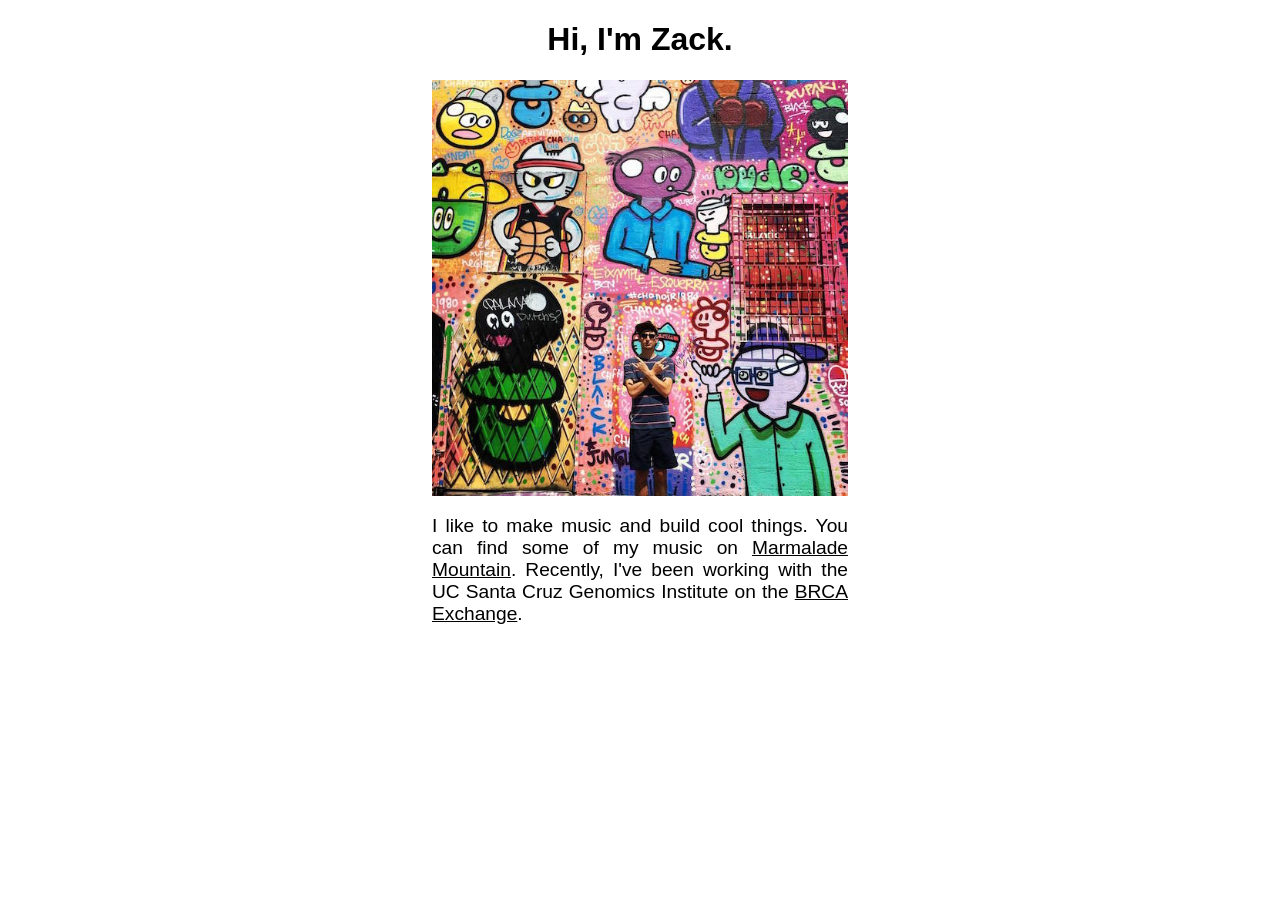
<file: index.html>
<!doctype html>
<html>
    <head>
    	<meta charset utf-8>
    	<title>Zack Fischmann</title>
        <meta name="viewport" content="width=device-width, initial-scale=1.0">
        <meta name="description" content="Zack Fischmann || Musician, Engineer || Austin, TX">
        <meta name="keywords" content="zack, fischmann, musician, engineer, UC berkeley, austin, texas, san francisco, berkeley, walnut creek, california, portland, oregon, artist">
    	<link href="css/custom.css" rel="stylesheet">
        <link rel="apple-touch-icon" sizes="180x180" href="./favicons/apple-touch-icon.png?v=vMrgLKAE0v">
        <link rel="icon" type="image/png" href="./favicons/favicon-32x32.png?v=vMrgLKAE0v" sizes="32x32">
        <link rel="icon" type="image/png" href="./favicons/favicon-16x16.png?v=vMrgLKAE0v" sizes="16x16">
        <link rel="manifest" href="./favicons/manifest.json?v=vMrgLKAE0v">
        <link rel="mask-icon" href="./favicons/safari-pinned-tab.svg?v=vMrgLKAE0v" color="#5bbad5">
        <link rel="shortcut icon" href="./favicons/favicon.ico?v=vMrgLKAE0v">
        <meta name="theme-color" content="#ffffff">
        <script>
                (function(i,s,o,g,r,a,m){i['GoogleAnalyticsObject']=r;i[r]=i[r]||function(){
                  (i[r].q=i[r].q||[]).push(arguments)},i[r].l=1*new Date();a=s.createElement(o),
                  m=s.getElementsByTagName(o)[0];a.async=1;a.src=g;m.parentNode.insertBefore(a,m)
                  })(window,document,'script','//www.google-analytics.com/analytics.js','ga');

                  ga('create', 'UA-44220708-2', 'zackfischmann.com');
                  ga('send', 'pageview');
        </script>
    </head>
    <body>
        <header>
            <h1>Hi, I'm Zack.</h1>
        </header>
        <main>
            <img src="./img/zack_wynwood.jpg">
            <p>I like to make music and build cool things. You can find some of my music on <a href="http://marmalademountain.bandcamp.com">Marmalade Mountain</a>. Recently, I've been working with the UC Santa Cruz Genomics Institute on the <a href="http://brcaexchange.org">BRCA Exchange</a>.</p>
        </main>
    </body>
</html>
</file>
<file: css/custom.css>
html, body {
	padding:0px;
	margin:0px;

}

html {
	position: absolute;
	top: 0px;
	bottom: 0px;
	right: 0px;
	left: 0px;
}

body {
	position: relative;
	height: 100%;
	width: 100%;
	font-family: sans-serif;
}

h1 {
	text-align: center;
	display: block;
    width: 100%;
	font-family: sans-serif;
}

a:link {
	text-decoration:underline;
	color: inherit;
	transition: opacity .15s ease-in-out;
   -moz-transition: opacity .15s ease-in-out;
   -webkit-transition: opacity .15s ease-in-out;
   -webkit-backface-visibility: hidden;
}

a:visited {
	text-decoration:underline;
	color: inherit;
}

a:hover {
	text-decoration:underline;
	color: inherit;
	opacity: 0.7;
}

a:active {
	text-decoration:underline;
	color: inherit;
}

/* ======= Responsive Stuff ======= */

@media all and (min-width: 1441px) {
    main{
        padding: 0 25% 0 25%;
        font-size: 1.3em;
    }

    p {
        width: 90%;
        max-width: 540px;
    }

    img {
        max-width: 90%;
    }
}

@media all and (max-width: 1440px) and (min-width: 960px) {
    main{
    	padding: 0 25% 0 25%;
        font-size: 1.2em;
    }

    p {
        width: 65%;
    }

    img {
        max-width: 65%;
    }
}

@media all and (max-width: 959px) and (min-width: 600px) {
    main{
    	padding: 0 15% 0 15%;
        font-size: 1em;
    }
    p {
        width: 90%;
    }
    img {
        max-width: 90%;
    }
}

@media all and (max-width: 599px) {
    main{
    	padding: 0 10% 0 10%;
        font-size: 1em;
    }
    p {
        width: 90%;
    }
    img {
        max-width: 90%;
    }
}

/* ======= Main Body ======== */

img {
    display: block;
    margin-left: auto;
    margin-right: auto;
}

p {
    text-align: justify;
    margin-left: auto;
    margin-right: auto;
    display: block;
    padding-bottom: 40px;
}
</file>
